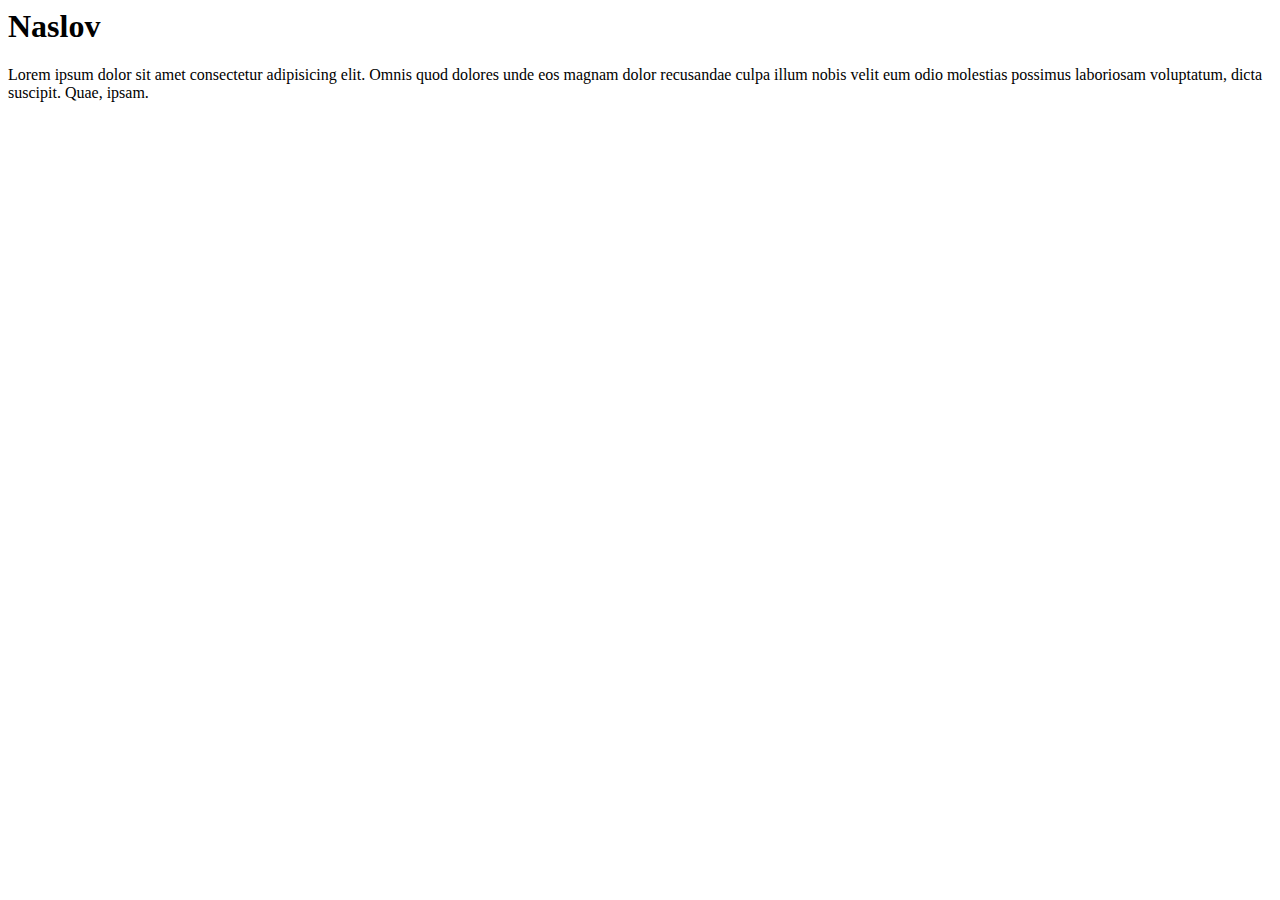
<file: neki.html>
<html lang="en">
<head>
    <meta charset="UTF-8">
    <meta name="viewport" content="width=device-width, initial-scale=1.0">
    <meta http-equiv="X-UA-Compatible" content="ie=edge">
    <title>Document</title>
</head>
<body>
    <h1>Naslov</h1>
    <div>
        <p>Lorem ipsum dolor sit amet consectetur adipisicing elit. Omnis quod dolores unde eos magnam dolor recusandae culpa illum nobis velit eum odio molestias possimus laboriosam voluptatum, dicta suscipit. Quae, ipsam.</p>
    </div>
</body>
</html>
</file>
